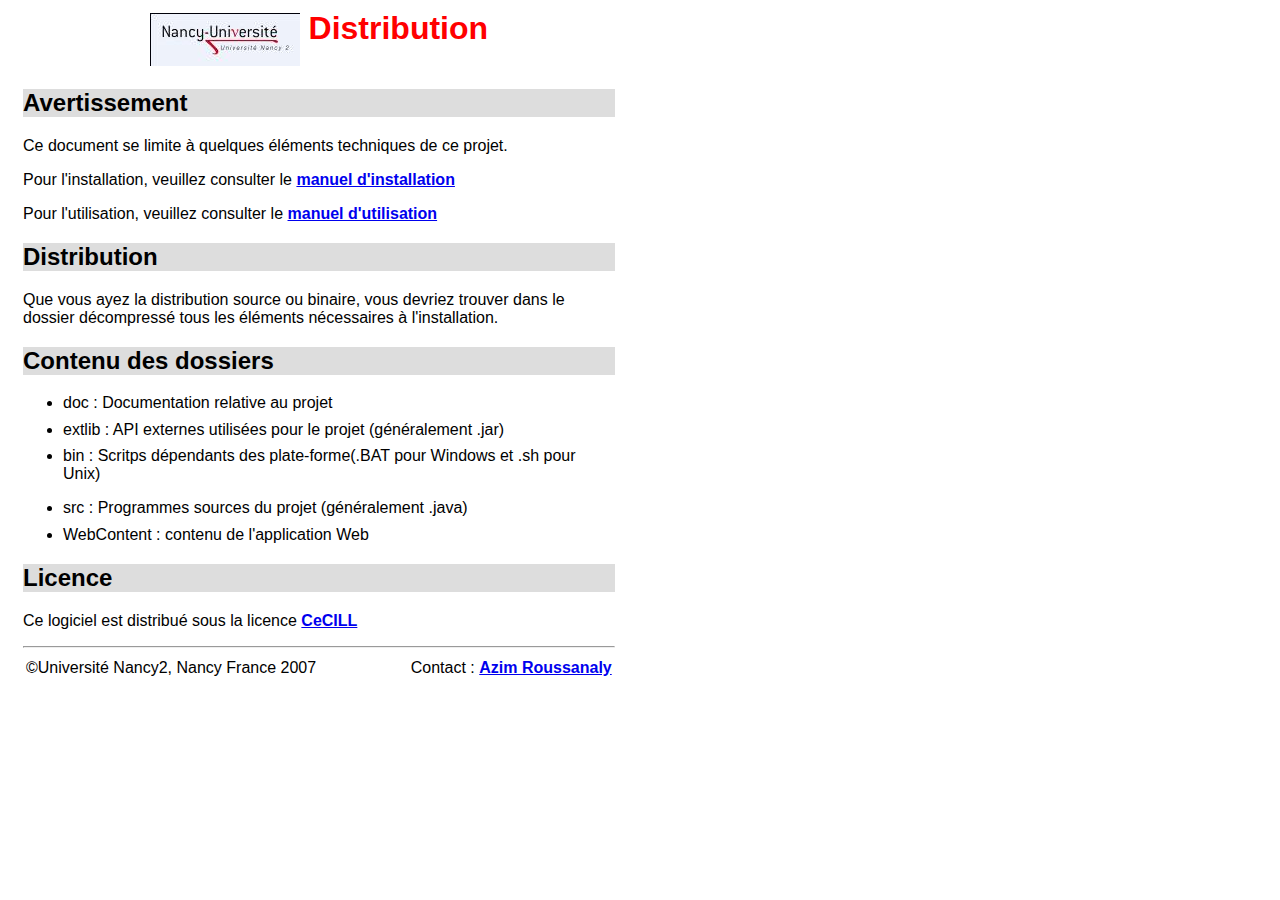
<file: annuaire/doc/index.html>
<!DOCTYPE HTML PUBLIC "-//W3C//DTD HTML 4.01 Transitional//EN">
<html>
<head>


  
  
  <link rel="stylesheet" href="projdoc.css">
</head>


<body>


<h1>
<img id="logo" src="logo.jpg" align="middle"> Distribution
</h1>


<h2>Avertissement</h2>


<p>Ce document se limite &agrave; quelques &eacute;l&eacute;ments techniques de
ce projet.</p>



<p>Pour l'installation, veuillez consulter le <a href="install.html">manuel d'installation</a></p>


<p>Pour l'utilisation, veuillez consulter le <a href="manual.html">manuel d'utilisation</a></p>



<h2>Distribution</h2>



<p>Que vous ayez la distribution source ou binaire, vous devriez trouver
dans le dossier d&eacute;compress&eacute; tous les &eacute;l&eacute;ments
n&eacute;cessaires &agrave; l'installation.</p>



<h2>Contenu des dossiers</h2>




<ul>



  <li>doc : Documentation relative au projet</li>


  <li>extlib : API externes utilis&eacute;es pour le projet (g&eacute;n&eacute;ralement .jar)</li>


  <li>bin : Scritps d&eacute;pendants des plate-forme(.BAT pour Windows et .sh pour Unix)</li>



</ul>

<ul>


  <li>src : Programmes sources du projet (g&eacute;n&eacute;ralement .java)</li>

  <li>WebContent : contenu de l'application Web</li>

  

</ul>

<h2>Licence</h2>


<p>Ce logiciel est distribu&eacute; sous la licence <a href="http://www.cecill.info/licences/Licence_CeCILL_V2-fr.html">CeCILL</a></p>



<hr>
<table border="0" width="100%">



  <tbody>


    <tr>



    <td>&copy;Universit&eacute; Nancy2, Nancy France 2007</td>



    <td>
      
      
      
      <div align="right">Contact : <a href="mailto:azim.roussanaly@univ-nancy2.fr">Azim 
        Roussanaly</a></div>



    </td>



  </tr>



  
  
  </tbody>
</table>



<p>&nbsp;</p>



<p>&nbsp;</p>


<h3>&nbsp;</h3>



</body>
</html>
</file>
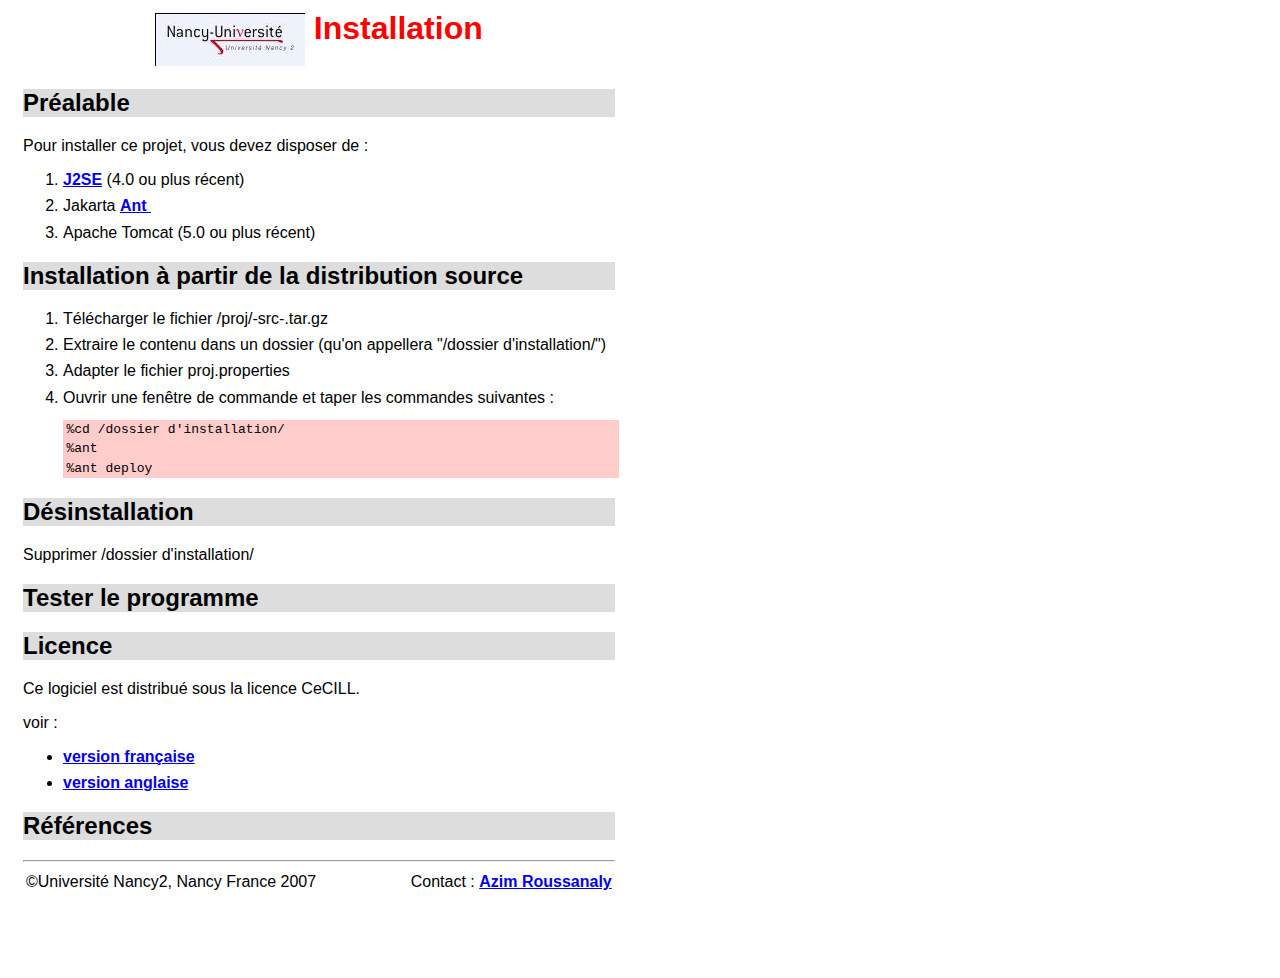
<file: annuaire/doc/install.html>
<!DOCTYPE HTML PUBLIC "-//W3C//DTD HTML 4.01 Transitional//EN">
<html>
<head>

  
  <link rel="stylesheet" href="projdoc.css">
</head>



<body>



<h1>
<img id="logo" src="logo.jpg" align="middle">
Installation
</h1>

 
<h2>Pr&eacute;alable</h2>


<p>Pour installer ce projet, vous devez disposer de : </p>

<ol>

  <li><a href="http://java.sun.com/">J2SE</a> (4.0 ou plus r&eacute;cent)&nbsp; </li>

  <li>Jakarta <a href="http://ant.apache.org/">Ant&nbsp;</a></li>
  <li>Apache Tomcat (5.0 ou plus r&eacute;cent)</li>

</ol>
<h2>Installation &agrave; partir de la distribution source</h2>



<ol>

  <li> T&eacute;l&eacute;charger le fichier /proj/-src-.tar.gz </li>

  <li> Extraire le contenu dans un dossier (qu'on appellera
  "/dossier d'installation/")</li>
  <li>Adapter le fichier proj.properties</li>

  <li> Ouvrir une fen&ecirc;tre de commande et taper les commandes suivantes : 
    
    
    
    <pre>%cd /dossier d'installation/<br>%ant<br>%ant deploy</pre>
  </li>

</ol>



<h2>D&eacute;sinstallation</h2>

<p> Supprimer /dossier d'installation/</p>


<h2>Tester le programme</h2>



<h2>Licence</h2>



<p>Ce logiciel est distribu&eacute; sous la licence CeCILL.</p>

<p>voir :</p>


<ul>

  <li> <a href="%20http://www.cecill.info/licences/Licence_CeCILL_V2-fr.html">version fran&ccedil;aise 
    </a></li>

  <li><a href="http://www.cecill.info/licences/Licence_CeCILL_V2-en.html">version anglaise 
    </a></li>


</ul>



<h2>R&eacute;f&eacute;rences</h2>

<p></p>



<hr>
<table border="0" width="100%">


  <tbody>

    <tr>


    <td>&copy;Universit&eacute; Nancy2, Nancy France 2007</td>


    <td>
      
      
      <div align="right">Contact : <a href="mailto:azim.roussanaly@univ-nancy2.fr">Azim 
        Roussanaly</a></div>


    </td>


  </tr>


  
  </tbody>
</table>


<p>&nbsp;</p>



<p>&nbsp;</p>




</body>
</html>
</file>
<file: annuaire/doc/projdoc.css>
body { 
    font-family: Verdana, Arial, sans-serif; 
    padding-left: 15px; padding-right: 15px; 
    background-color: white; color: black;
    width:70ex;
   }

   h1 { text-align: center; padding: 2px; color: red;}
   h2 { 
    background-color: #dddddd; color: black; 
    background-position: left; 
   }
   a { font-weight: bold; }


   pre { 
    background-color: #ffcccc; width:80ex; 
    padding: 0.5ex; 
    padding-top: 0ex; padding-bottom: 0ex;
    line-height: 150%;
   }
   .note { 
    /* background-color: #ffffcc; */
    width:60ex; 
    font-size:smaller;
    /* border: 1px black dotted; */
    padding: 0.5ex;
   }

   li {
   margin-top: 1ex;
   }
</file>
